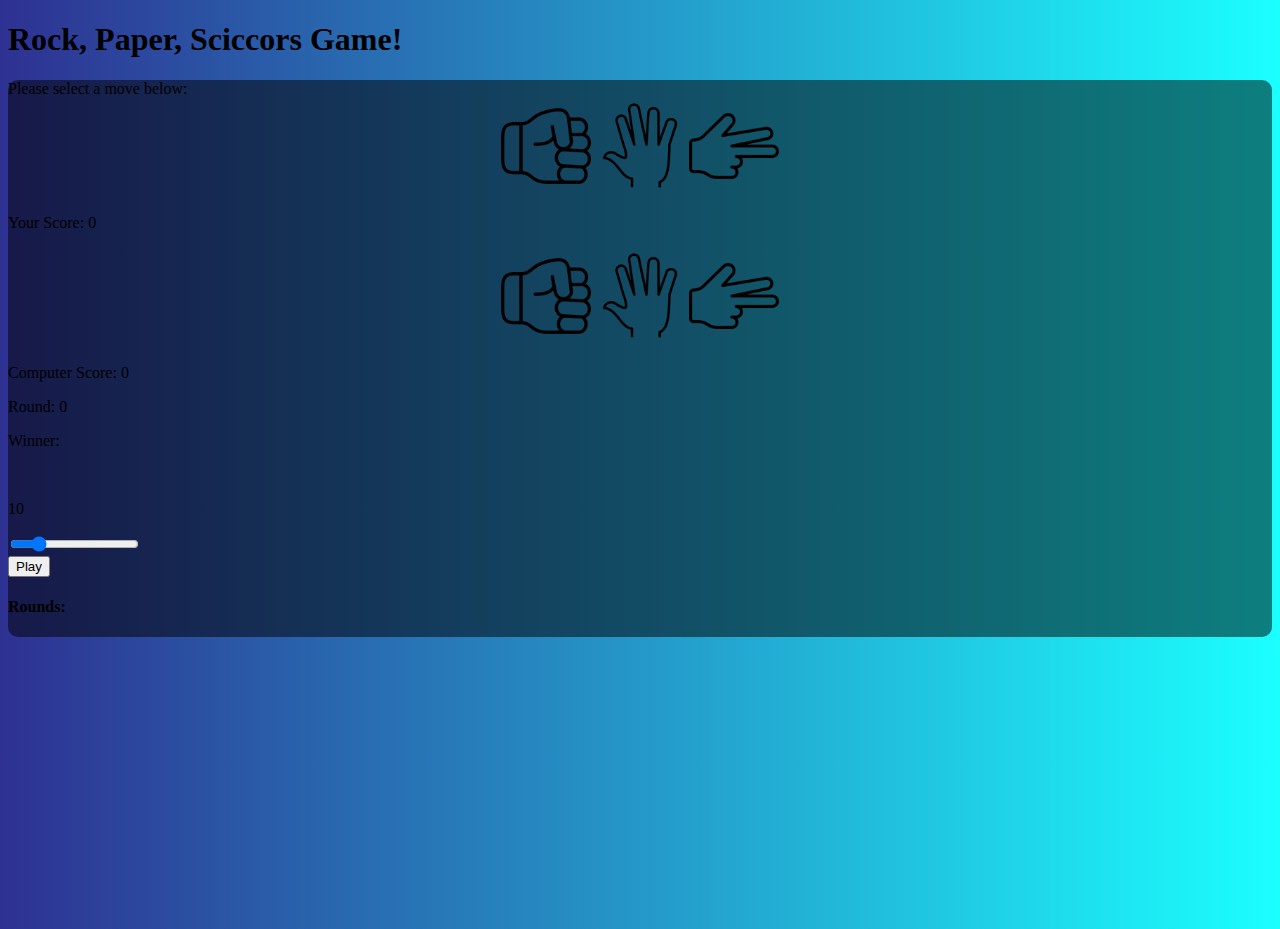
<file: One Method/index.html>
<!DOCTYPE html>
<html lang="en">
<head>
  <meta charset="UTF-8">
  <meta name="viewport" content="width=device-width, initial-scale=1.0">
  <meta http-equiv="X-UA-Compatible" content="ie=edge">
  <title>Rock, Paper, Scissors</title>
  <script src ="vendor.js" defer></script>
  <script src="app.js" defer></script>
  <script src="https://cdn.jsdelivr.net/npm/bootstrap@5.2.3/dist/js/bootstrap.bundle.min.js" integrity="sha384-kenU1KFdBIe4zVF0s0G1M5b4hcpxyD9F7jL+jjXkk+Q2h455rYXK/7HAuoJl+0I4" crossorigin="anonymous"></script>
  <link href="https://cdn.jsdelivr.net/npm/bootstrap@5.2.3/dist/css/bootstrap.min.css" rel="stylesheet" integrity="sha384-rbsA2VBKQhggwzxH7pPCaAqO46MgnOM80zW1RWuH61DGLwZJEdK2Kadq2F9CUG65" crossorigin="anonymous">
  <link rel="stylesheet" href="style.css">
</head>
<body>
  <div class="container text-center" id="main-container">
    <h1 class="display-6 mb-5">Rock, Paper, Sciccors Game!</h1>
    <div class="container w-75 align-content-center text-light" style="border-radius:10px;" id="game-area">
      <p1>Please select a move below:</p1><br>
      <div class="text-center align-content-center mt-3">
      <center>
        <table>
          <tr>
            <td>
              <img src="images/fist.png" class="img-fluid fist" id="rock-selection" height="90" width="90" onclick="setPlayerChoice('ROCK'); this.style.filter='invert(1)'">
            </td>
            <td>
              <img src="images/palm.png" class="img-fluid display-inline" class="display:inline-block;" id="paper-selection" height="90" width="90" onclick="setPlayerChoice('PAPER'); this.style.filter='invert(1)'">
            </td>
            <td>
              <img src="images/scissor.png" class="img-fluid display-inline" class="display:inline-block;" id="scissors-selection" height="90" width="90" onclick="setPlayerChoice('SCISSORS'); this.style.filter='invert(1)'">
            </td>
          </tr>
        </table>
      </center>
      </div>
      <div class="text-center align-content-center mt-3">
      <p>Your Score: <span id="user-score">0</span></p>
      <center>
        <table>
          <tr>
            <td>
              <img src="images/fist.png" class="img-fluid fist" class="display:inline-block;" id="Crock-selection" height="90" width="90">
            </td>
            <td>
              <img src="images/palm.png" class="img-fluid display-inline" class="display:inline-block;" id="Cpaper-selection" height="90" width="90">
            </td>
            <td>
              <img src="images/scissor.png" class="img-fluid display-inline" class="display:inline-block;" id="Cscissors-selection" height="90" width="90">
            </td>
          </tr>
        </table>
      </center>
      <p>Computer Score: <span id="computer-score">0</span></p>
      <p>Round: <span id="round">0</span></p>
      <p>Winner: <span id="winner"></span></p><br>
      <p id="rounds-counter">10</p>

      <input type="range" min="1" max="50" value="10" id="numberOfRounds"><br>

      <button class="btn btn-primary" id="play-button" onclick="GameStart(); RoundManager();">Play</button>
      </p>
    </div>
    <div class="container text-center" id="rounds-log">
      <h4>Rounds:</h4>
      <center>
      <table id="rounds-log-data">
      </table>
      </center>
    </div>
  </div>
</body>
</html>
</file>
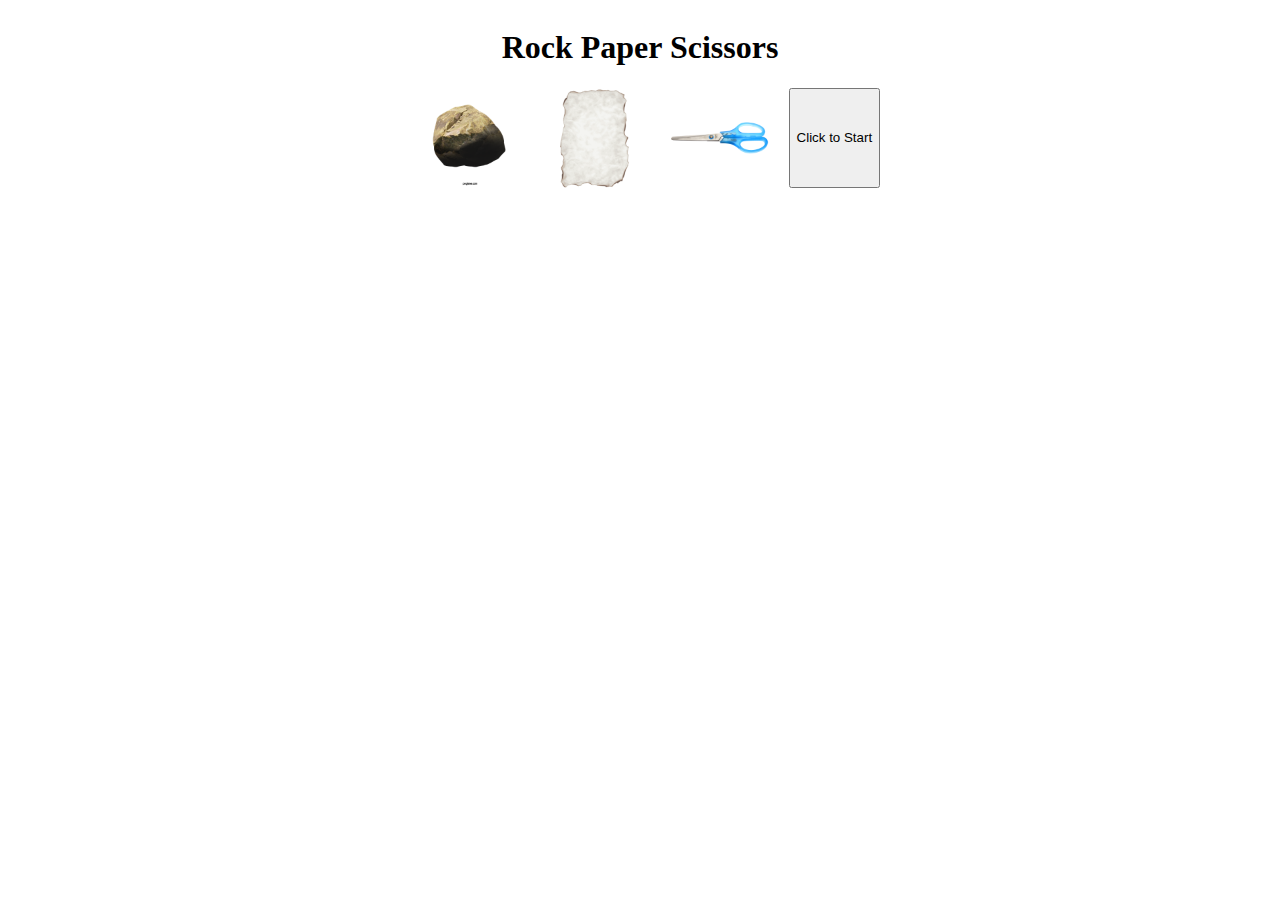
<file: Second Method/main.html>
<!DOCTYPE html>
<html lang="en">
<head>
  <meta charset="UTF-8">
  <meta http-equiv="X-UA-Compatible" content="IE=edge">
  <meta name="viewport" content="width=device-width, initial-scale=1.0">
  <title>Rock Paper Scissors</title>
  <link rel = "stylesheet" href="style.css">

</head>
<body onload="playGame()">

  <div id="game">
    <h1>Rock Paper Scissors</h1>
    <div id="choices">
      <img src= "pictures/rock.png" rock class="choice">
      <img src="pictures/paper.png" id="paper" class="choice">
      <img src="pictures/scissors.png" id="scissors" class="choice">
      <br>
      <input type="button" id="btn-start" value = "Click to Start">
    </div>
    <div id="result">
      <p id="message"></p>
      <img id="computer-choice">
    </div>
  </div>
  
</body>
<script src = "logic.js"></script>
</html>
</file>
<file: One Method/style.css>
.highlight{
    color:lightgreen;
}
.red{
    color:orange;
}
.grey{
    color:grey;
}

body{
    background-image: linear-gradient(to right,#2E3192, #1BFFFF);
    height:100vh;
}

#game-area{
    background-color: rgba(0,0,0,0.5);
}
.fist{
    transform: scaleX(-1);
    rotate: 90deg;
}
</file>
<file: Second Method/style.css>
#game {
  display: flex;
  flex-direction: column;
  align-items: center;
}

#choices {
  display: flex;
}

.choice {
  height: 100px;
  margin: 0 20px;
  cursor: pointer;
}

#result {
  margin-top: 20px;
}

#message {
  font-size: 20px;
  font-weight: bold;
}

#computer-choice {
  height: 100px;
}
</file>
